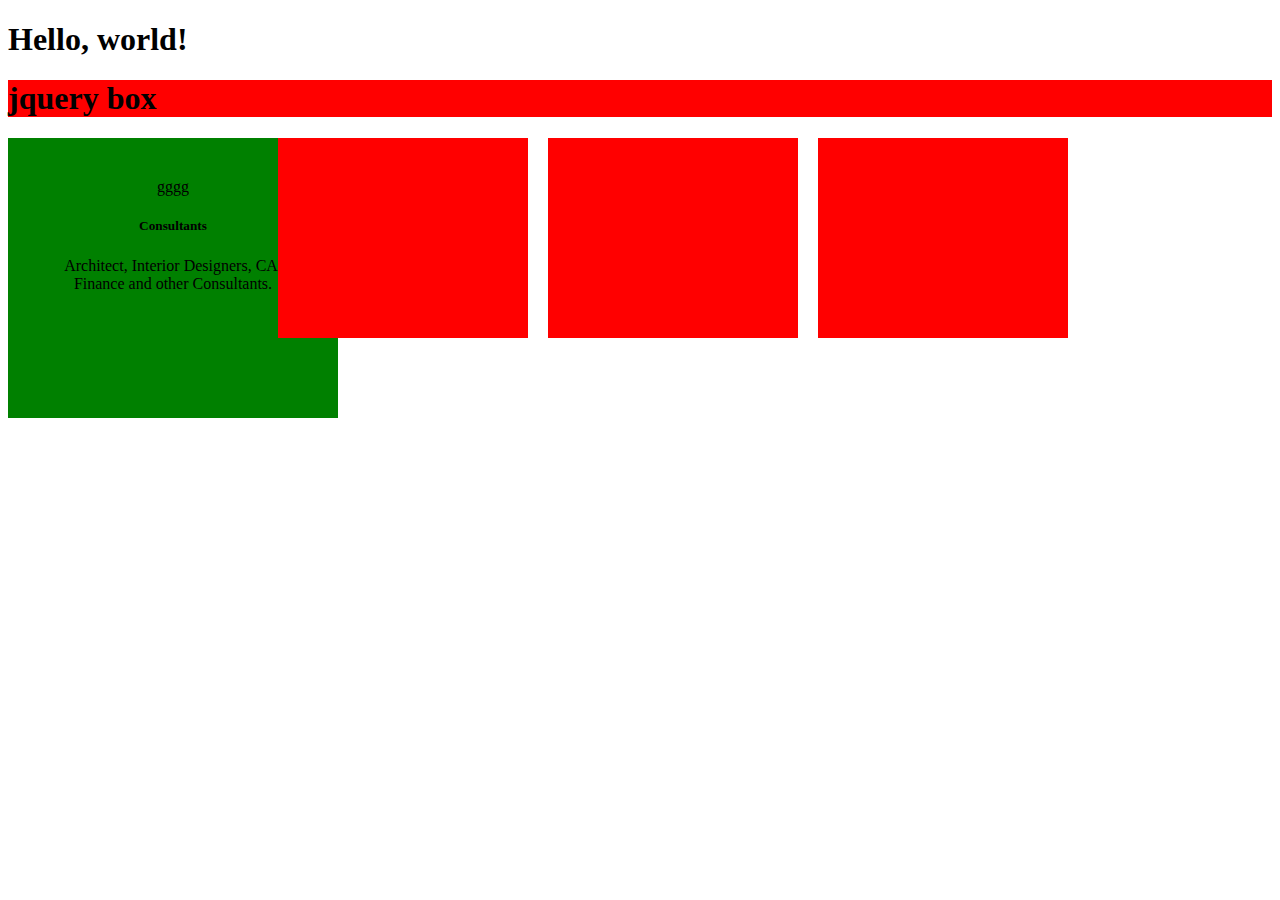
<file: position.html>
<!doctype html>
<html lang="en">
  <head>
    <!-- Required meta tags -->
    <meta charset="utf-8">
    <meta name="viewport" content="width=device-width, initial-scale=1, shrink-to-fit=no">

    <!-- Bootstrap CSS -->
    <link rel="stylesheet" href="https://cdn.jsdelivr.net/npm/bootstrap@4.5.3/dist/css/bootstrap.min.css" integrity="sha384-TX8t27EcRE3e/ihU7zmQxVncDAy5uIKz4rEkgIXeMed4M0jlfIDPvg6uqKI2xXr2" crossorigin="anonymous">

    <title>Hello, world!</title>
    <style type="text/css">
        .container{
            background-color: red;
            
        }
        .box{
            width: 250px;
            height: 200px;
            background-color: inherit;
            float: left;
            margin-right: 20px;
        }
        #box2{
            width: 250px;
            height: 200px;
            background-color: green;
            margin: auto;
            margin-top:;
            text-align: center;
            padding: 40px;
        }
        
       
    </style>
  </head>
  <body>
    <h1>Hello, world!</h1>

        <div  class="container">
            <h1>jquery box</h1>
            <div class="box"><div id="box2">
                <div class="font w">gggg</div>
                        <div class="heading w"><h5>Consultants</h5></div>
                        <div class="Hcontent w"><p>Architect, Interior Designers, CA, Finance and other Consultants.</p></div>
            </div>
            </div>
            <div class="box"></div>
            <div class="box"></div>
            <div class="box"></div>

        </div>
        <script src="jquery.js"></script>
<script type="text/javascript">
            $(function(){
                $("#box2").hover(function(){$(this).animate({"width": "220px","height":"170px"})},
                    function(){$(this).animate({"width":"250","height":"200"})});
            });
             $(function(){
                $("#box2").hover(function(){
                    $(p).css({"padding":"10px"})
                },function(){},function(){})
            });
    </script>




    <!-- Optional JavaScript; choose one of the two! -->

    <!-- Option 1: jQuery and Bootstrap Bundle (includes Popper) 
    <script src="https://code.jquery.com/jquery-3.5.1.slim.min.js" integrity="sha384-DfXdz2htPH0lsSSs5nCTpuj/zy4C+OGpamoFVy38MVBnE+IbbVYUew+OrCXaRkfj" crossorigin="anonymous"></script>-->
    <script src="https://cdn.jsdelivr.net/npm/bootstrap@4.5.3/dist/js/bootstrap.bundle.min.js" integrity="sha384-ho+j7jyWK8fNQe+A12Hb8AhRq26LrZ/JpcUGGOn+Y7RsweNrtN/tE3MoK7ZeZDyx" crossorigin="anonymous"></script>

    <!-- Option 2: jQuery, Popper.js, and Bootstrap JS
    <script src="https://code.jquery.com/jquery-3.5.1.slim.min.js" integrity="sha384-DfXdz2htPH0lsSSs5nCTpuj/zy4C+OGpamoFVy38MVBnE+IbbVYUew+OrCXaRkfj" crossorigin="anonymous"></script>
    <script src="https://cdn.jsdelivr.net/npm/popper.js@1.16.1/dist/umd/popper.min.js" integrity="sha384-9/reFTGAW83EW2RDu2S0VKaIzap3H66lZH81PoYlFhbGU+6BZp6G7niu735Sk7lN" crossorigin="anonymous"></script>
    <script src="https://cdn.jsdelivr.net/npm/bootstrap@4.5.3/dist/js/bootstrap.min.js" integrity="sha384-w1Q4orYjBQndcko6MimVbzY0tgp4pWB4lZ7lr30WKz0vr/aWKhXdBNmNb5D92v7s" crossorigin="anonymous"></script>
    -->
    
  </body>
</html>
</file>
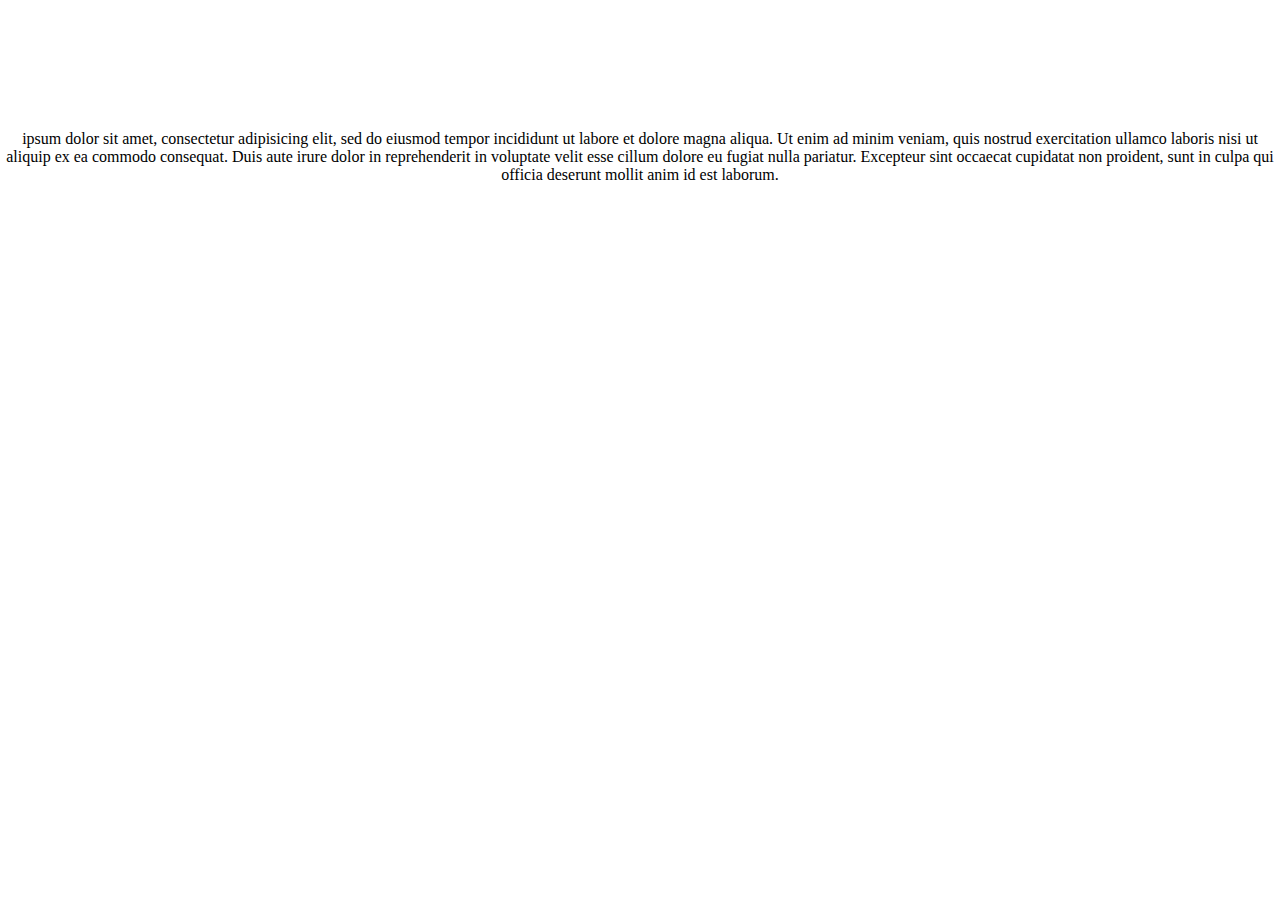
<file: test.html>
<!DOCTYPE html>
<html>
<head>
	<title></title>
	<style type="text/css">
		body{
			margin: 0;
			padding: 0;
		}
		#banner{
			height: 650px;
			position: relative;
			width: 100%;
			background-color: blue;
		}
		#banner img{
			width: 100%;
			height: 100%;
		}
		#content{
			background-color: #fff;
			color: #000;
			height: 450px;
			padding-top: 130px;
			position: relative;
			text-align: center;
			width: 100%;
		}
		#content:before{
			position: absolute;
			content: '';
			width: 60%;
			height: 155px;
			top: -100px;
			left: 0;
			background-color: #fff;
			transform: skewY(8deg);
		}
	
		#content:after{
			position: absolute;
			content: '';
			width: 60%;
			height: 155px;
			top: -100px;
			right: 0;
			background-color:#fff;
			transform: skewY(-8deg);
		}
	</style>
	<script src="jquery.js"></script>
</head>
<body>  
	
	<div id="content">
		<li>ipsum dolor sit amet, consectetur adipisicing elit, sed do eiusmod
		tempor incididunt ut labore et dolore magna aliqua. Ut enim ad minim veniam,
		quis nostrud exercitation ullamco laboris nisi ut aliquip ex ea commodo
		consequat. Duis aute irure dolor in reprehenderit in voluptate velit esse
		cillum dolore eu fugiat nulla pariatur. Excepteur sint occaecat cupidatat non
		proident, sunt in culpa qui officia deserunt mollit anim id est laborum.</li>
	</div>

	
</body>
</html>
</file>
